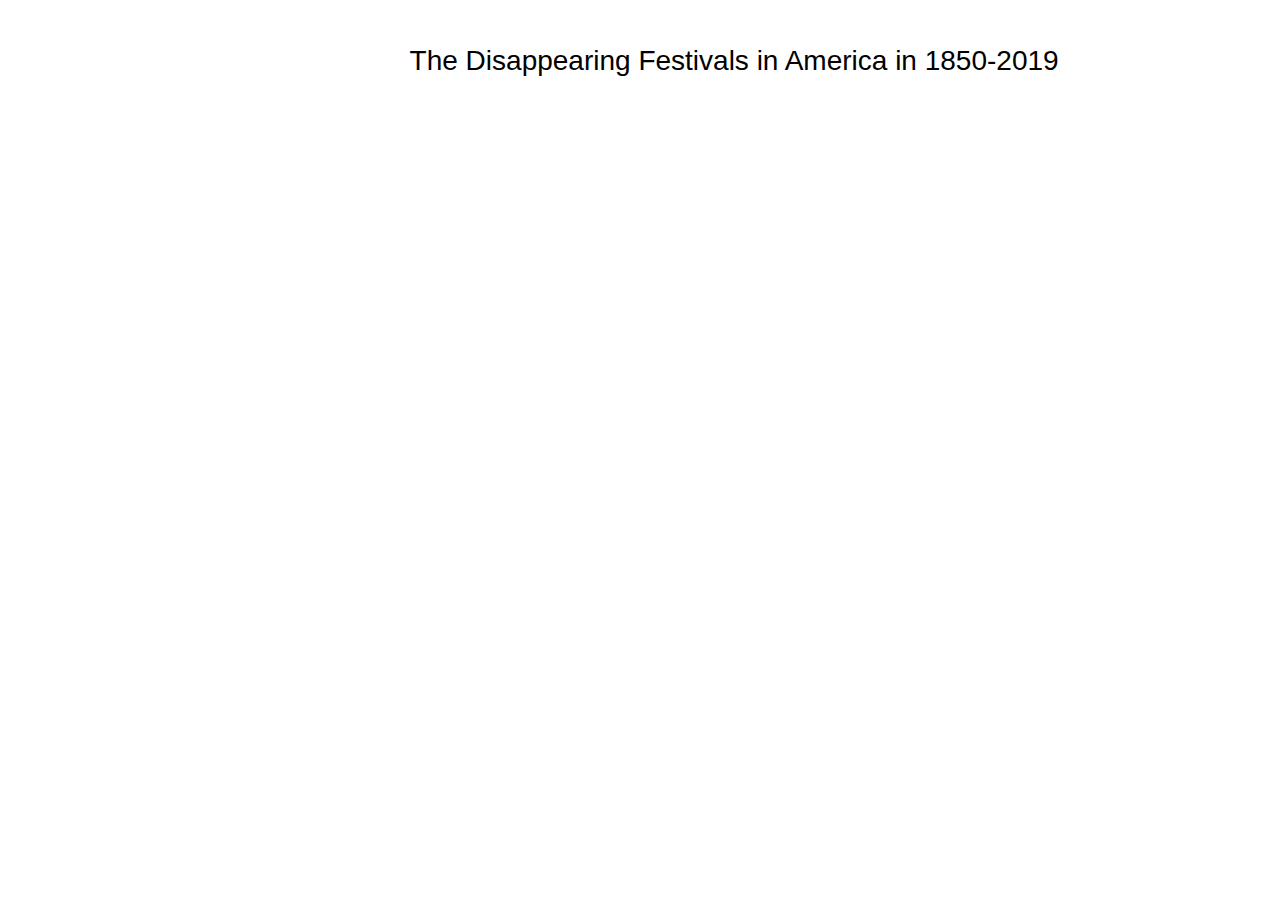
<file: index2.html>
<!DOCTYPE html>
<html lang="en">
<head>
<meta charset="utf-8">
<script src="http://d3js.org/d3.v3.min.js"></script>
<style type="text/css">

/* On mouse hover, lighten state color */
path:hover {
  fill-opacity: .7;
}

/* Style for Custom Tooltip */
div.tooltip {   
  position: absolute;           
  text-align: center;                           
  height: 28px;                 
  padding: 2px;             
  font: 10px Helvetica;        
  background: white;   
  border: 1px;      
  border-radius: 8px;           
  pointer-events: none;         
}
        
/* Legend Font Style */
.head {
  font: 28px Helvetica;
}

.info-header {
  background: white;
  font-size: 16px;
  margin: 0;
  padding: 5px;
  border-radius: 2px;
  color: salmon;
}

/* Legend Position Style */
.legend {
  position:absolute;
  font: 14px Helvetica;
}

</style>
</head>
<body>
<div style="top: 5%; left: 32%; position: absolute;">
    <div class="head">The Disappearing Festivals in America in 1850-2019 </div>
</div>
<script type="text/javascript">

/*  This visualization was made possible by modifying code provided by:

Scott Murray, Choropleth example from "Interactive Data Visualization for the Web" 
https://github.com/alignedleft/d3-book/blob/master/chapter_12/05_choropleth.html   
    
Malcolm Maclean, tooltips example tutorial
http://www.d3noob.org/2013/01/adding-tooltips-to-d3js-graph.html

Mike Bostock, Pie Chart Legend
http://bl.ocks.org/mbostock/3888852  */

    
//Width and height of map
var body = document.body,
    html = document.documentElement;
//Width and height of map
var height = 500;

var width = Math.max(body.scrollWidth, body.offsetWidth,
                     html.clientWidth, html.scrollWidth, html.offsetWidth);

var states_name = {
  'AK': 'Alaska',
  'AL': 'Alabama',
  'AR': 'Arkansas',
  'AS': 'American Samoa',
  'AZ': 'Arizona',
  'CA': 'California',
  'CO': 'Colorado',
  'CT': 'Connecticut',
  'DC': 'District of Columbia',
  'DE': 'Delaware',
  'FL': 'Florida',
  'GA': 'Georgia',
  'GU': 'Guam',
  'HI': 'Hawaii',
  'IA': 'Iowa',
  'ID': 'Idaho',
  'IL': 'Illinois',
  'IN': 'Indiana',
  'KS': 'Kansas',
  'KY': 'Kentucky',
  'LA': 'Louisiana',
  'MA': 'Massachusetts',
  'MD': 'Maryland',
  'ME': 'Maine',
  'MI': 'Michigan',
  'MN': 'Minnesota',
  'MO': 'Missouri',
  'MP': 'Northern Mariana Islands',
  'MS': 'Mississippi',
  'MT': 'Montana',
  'NA': 'National',
  'NC': 'North Carolina',
  'ND': 'North Dakota',
  'NE': 'Nebraska',
  'NH': 'New Hampshire',
  'NJ': 'New Jersey',
  'NM': 'New Mexico',
  'NV': 'Nevada',
  'NY': 'New York',
  'OH': 'Ohio',
  'OK': 'Oklahoma',
  'OR': 'Oregon',
  'PA': 'Pennsylvania',
  'PR': 'Puerto Rico',
  'RI': 'Rhode Island',
  'SC': 'South Carolina',
  'SD': 'South Dakota',
  'TN': 'Tennessee',
  'TX': 'Texas',
  'UT': 'Utah',
  'VA': 'Virginia',
  'VI': 'Virgin Islands',
  'VT': 'Vermont',
  'WA': 'Washington',
  'WI': 'Wisconsin',
  'WV': 'West Virginia',
  'WY': 'Wyoming'
};

// D3 Projection
var projection = d3.geo.albersUsa()
           .translate([width/2, height/2+70])    // translate to center of screen
           .scale([1000]);          // scale things down so see entire US
        
// Define path generator
var path = d3.geo.path()     // path generator that will convert GeoJSON to SVG paths
         .projection(projection);  // tell path generator to use albersUsa projection

    
// Define linear scale for output
var color = d3.scale.linear()
        .range(["rgb(255,179,153)", "rgb(249,130,134)", "rgb(177,119,141)","rgb(98,86,110)"]);

var legendText; 

//Create SVG element and append map to the SVG
var svg = d3.select("body")
      .append("svg")
      .attr("width", width)
      .attr("height", height+200);
        
// Append Div for tooltip to SVG
var div = d3.select("body")
        .append("div")   
        .attr("class", "tooltip")               
        .style("opacity", 0);


// Load in my states data!
d3.csv("https://gist.githubusercontent.com/WANYIWANG/3723aaee2c720df0dda0a7aa501c7219/raw/61b25f1fd776635b821f4be3a0614c8bd44b9eee/FestivalGeolocation.csv", function(data) {
  color.domain([0,1,2,3]); // setting the range of the input data

  // map stores inactive festivals, keys are state names, values are number of festivals in that state
  var inactive_festivals = {};
  var inactive_data = [];
  // Loop through each state data value in the .csv file
  for (var i = 0; i < data.length; i++) {

    if (data[i].status != 'Inactive') {
      continue;
    }
    inactive_data.push(data[i]);
    //console.log(data[i].status, data[i].state);
    // Grab State Name
    var state = data[i].state;
    if (!(state in inactive_festivals)) {
      inactive_festivals[state] = 0;
    }
    // increment the number of festivals in that state
    inactive_festivals[state] += 1;
  }

  console.log(inactive_data.length);
  var min_count = 100;
  var max_count = 0;
  for (state in inactive_festivals) {
    min_count = Math.min(min_count, inactive_festivals[state]);
    max_count = Math.max(max_count, inactive_festivals[state]);
  }
  console.log(min_count, max_count);
  var interval = (max_count - min_count) / 10;

  legendText = [
    "#festivals < " + Math.ceil(min_count+interval), 
    "#festivals < " + Math.ceil(min_count+3*interval), 
    "#festivals < " + Math.ceil(min_count+5*interval), 
    "#festivals >= " + Math.ceil(min_count+5*interval)
  ];

  // Load GeoJSON data and merge with states data
  d3.json("https://gist.githubusercontent.com/michellechandra/0b2ce4923dc9b5809922/raw/a476b9098ba0244718b496697c5b350460d32f99/us-states.json", function(json) {

  for (state in inactive_festivals) {
    // Grab actual count
    var count =  inactive_festivals[state];
    // Convert actual festival count to a range value in [0, 4]
    var rangeValue;
    if (count < min_count + interval) {
      rangeValue = 0;
    } else if (count < min_count + 3*interval) {
      rangeValue = 1;
    } else if (count < min_count + 5*interval) {
      rangeValue = 2;
    } else {
      rangeValue = 3;
    }

    // Find the corresponding state inside the GeoJSON
    for (var j = 0; j < json.features.length; j++)  {
      var jsonState = json.features[j].properties.name;

      if (states_name[state] == jsonState) {
        // Copy the data value into the JSON
        json.features[j].properties.visited = rangeValue; 
        json.features[j].properties.raw_number = count; 

        // Stop looking through the JSON
        break;
      }
    }
  }
      
  // Bind the data to the SVG and create one path per GeoJSON feature
  svg.selectAll("path")
    .data(json.features)
    .enter()
    .append("path")
    .attr("d", path)
    .attr("class", "states")
    .style("stroke", "#fff")
    .style("stroke-width", "1")
    .style("fill", function(d) {
      // Get data value
      var value = d.properties.visited;

      if (value) {
        //If value exists…
        return color(value);
      } else {
        //If value is undefined…
        return "rgb(255,179,153)";
      }
    })
    .on("mouseover", function(d) {      
        div.transition()        
          .duration(200)      
          .style("opacity", .9);      
        div.text(function() {
          var count = 0;
          if (d.properties.raw_number > 0) {
            count = d.properties.raw_number;
          }
          return d.properties.name + ": " + count;
        })
        .style("left", (d3.event.pageX) + "px")     
        .style("top", (d3.event.pageY - 28) + "px");    
    })
    .on("mouseout", function(d) {       
          div.transition()        
             .duration(500)      
             .style("opacity", 0);   
    });

    
  // Add legend
  var legend = d3.select("body").append("svg")
            .attr("class", "legend")
            .style("left", function() {
              return (width/2 + 320) + "px";
            })
            .style("top", function() {
              return "420px";
            })
            .attr("width", 140)
            .attr("height", 200)
            .selectAll("g")
            .data(color.domain().slice())
            .enter()
            .append("g")
            .attr("transform", function(d, i) { return "translate(0," + i * 20 + ")"; });

      legend.append("rect")
          .attr("class", "legend_rect")
          .attr("width", 18)
          .attr("height", 18)
          .style("fill", color);

      legend.append("text")
          .data(legendText)
            .attr("class", "legend_text")
            .attr("x", 24)
            .attr("y", 9)
            .attr("dy", ".35em")
            .text(function(d) { return d; });

  // Show the location that stopped hosting a festival
  svg.selectAll("circle")
    .data(inactive_data)
    .enter()
    .append("circle")
    .attr("cx", function(d) {
      return projection([d.long, d.lat])[0];
    })
    .attr("cy", function(d) {
      return projection([d.long, d.lat])[1];
    })
    .attr("r", function(d) {
      return Math.sqrt(2019 - parseInt(d.founded_year));
    })
      .style("fill", "rgb(237,248,255)")  
      .style("opacity", 0.85) 

    // Modification of custom tooltip code provided by Malcolm Maclean, "D3 Tips and Tricks" 
    // http://www.d3noob.org/2013/01/adding-tooltips-to-d3js-graph.html
    .on("mouseover", function(d) {
        var text = `<p class="info-header">` + d.name + "</p>";
        text = text + "<p>State: " + states_name[d.state] + "</p>";
        text = text + "<p>Type: " + d.type + "</p>";
        text = text + "<p>Founded year: " + d.founded_year + "</p>"; 
        text = text + "<p>Canceled year: " + d.cancel_time + "</p>";
        if (d.cancel_reason != "") {
          text = text + "<p>Canceled reason: " + d.cancel_reason + "</p>";
        }
        if (d.link != "") {
          text = text + "<p>Link: " + d.link + "</p>";
        }      
        div.transition()        
             .duration(200)      
             .style("opacity", .9);      
             div.html(text)
             .attr("width", 100)
             .style("left", (d3.event.pageX) + "px")     
             .style("top", (d3.event.pageY - 28) + "px");
        // blur the other parts of map when mouse hover over a festival
        svg.selectAll("path")
           .style("opacity", .1);   
        svg.selectAll("circle")
           .style("opacity", .1);
        legend.style("opacity", .1); 
    })   

      // fade out tooltip on mouse out               
      .on("mouseout", function(d) {       
          div.transition()        
             .duration(500)      
             .style("opacity", 0); 
          // unblur the other parts of the map  
          svg.selectAll("path")
           .style("opacity", .9);   
          svg.selectAll("circle")
             .style("opacity", .9);
          legend.style("opacity", .9); 
      });
  });

});

</script>
</body>
</html>
</file>
